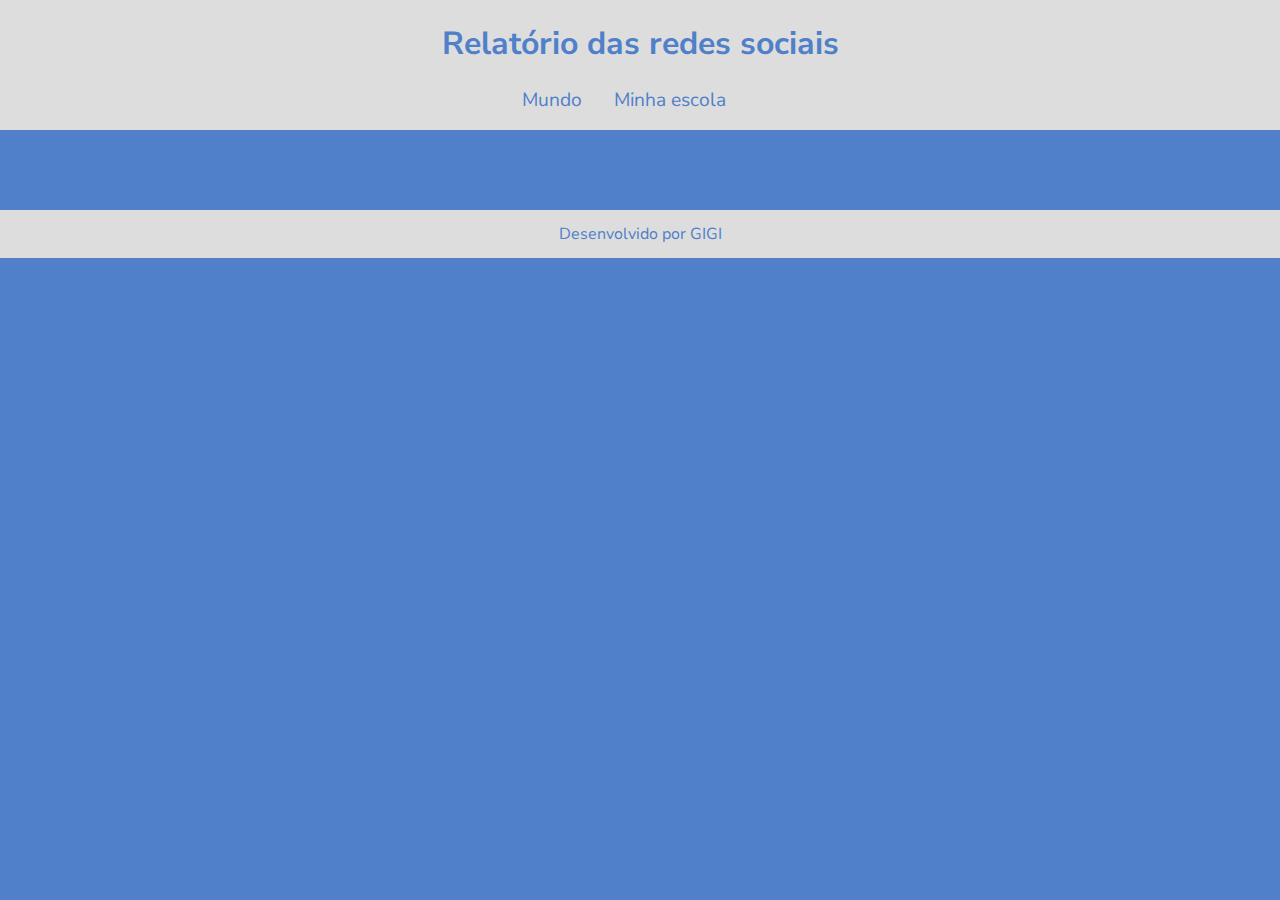
<file: minha-escola.html>
<!DOCTYPE html>
<html lang="pt-br">
<head>
    <meta charset="UTF-8">
    <meta name="viewport" content="width=device-width, initial-scale=1.0">
    <title>Redes Sociais - Minha escola</title>
    <link rel="stylesheet" href="style.css">
    <script src="https://cdn.plot.ly/plotly-2.27.0.min.js" charset="utf-8"></script>
</head>
<body>
    <header>
        <h1>Relatório das redes sociais</h1>
        <nav>
            <a href="index.html">Mundo</a>
            <a href="minha-escola.html">Minha escola</a>
        </nav>
    </header>
    <main class="graficos-section">
        <section id="graficos-container" class="graficos-container">
            <!-- crie os gráficos/texto aqui -->
        </section>
    </main>
    <footer>
        <p>Desenvolvido por GIGI</p>
    </footer>
    <script type="module" src="graficos/common.js"></script>
    <script type="module" src="graficos/redesSociaisMinhaEscola.js"></script>
</body>
</html>
</file>
<file: style.css>
@import url('https://fonts.googleapis.com/css2?family=Nunito+Sans:ital,opsz,wght@0,6..12,200..1000;1,6..12,200..1000&display=swap');

:root {
    --bg-color: #4f80c9;
    --primary-color: #DDDDDD;
    --secondary-color: #2213ee;
    --font: "Nunito Sans", sans-serif;
}

body {
    background-color: var(--bg-color);
    color: var(--primary-color);
    font-family: var(--font);
    height: 100vh;
    margin: 0;
}

header {
    background-color: var(--primary-color);
    text-align: center;
    padding: 1px;
}

h1 {
    font-size: 2rem;
    color: var(--bg-color);
    font-weight: 700;
}

nav {
    display: flex;
    justify-content: center;
    font-weight: 400;
}

nav a {
    text-decoration: none;
    color: var(--bg-color);
    margin: 0 2rem 1rem 0rem;
    font-size: 1.2rem;
}

nav a:hover {
    text-decoration: underline;
    transform: scale(0.90);
    transition: transform 0.1s;
}

.grafico {
    margin-top: 3rem;
}

.graficos-container {
    margin: 5rem;
}

.graficos-container__texto {
    font-size: 1.3rem;
    text-align: center;
    padding: 2rem;
    border: var(--secondary-color) solid 2px;
}

span {
    font-weight: bold;
    color: var(--secondary-color);
}

footer {
    display: flex;
    align-items: center;
    justify-content: center;
    background-color: var(--primary-color);
    color: var(--bg-color);
    width: 100%;
    height: 3rem;
    margin-top: 2rem;
}
</file>
